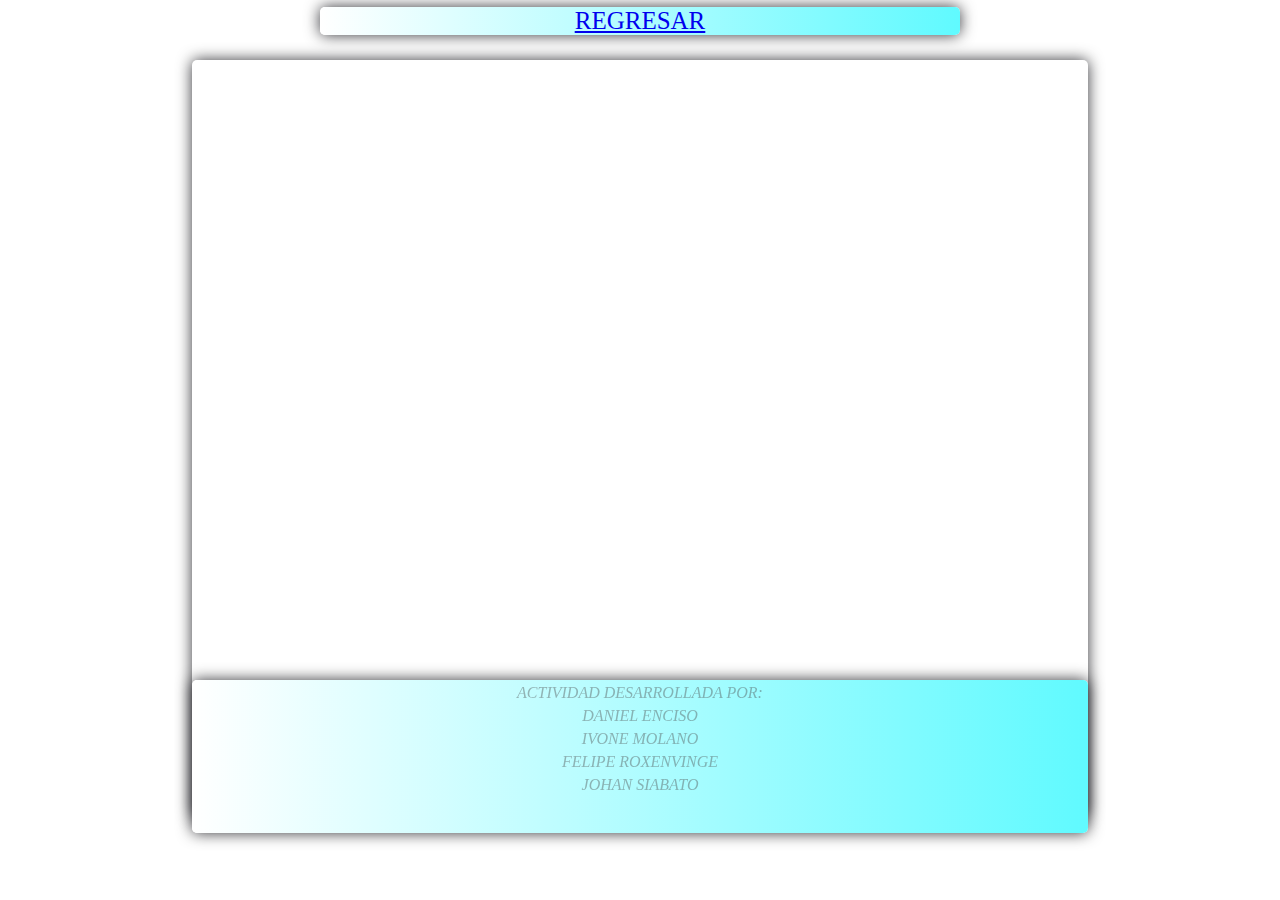
<file: html/exposicion.html>
<!DOCTYPE html>
<html>
<head>
	<meta charset="utf-8">
	<meta name="viewport" content="width=device-width, initial-scale=1">
	<link type="text/css" rel="stylesheet" href="../css/Dado.css" />
	<title>Conceptos</title>
</head>
<body>

<div class="div_menu">
	<a href="../index.html">REGRESAR</a>
</div>

<div class="div_expo">
	<iframe src="https://bpsserviceconsulting-my.sharepoint.com/personal/johan_siabato_bpsconsultores_com/_layouts/15/Doc.aspx?sourcedoc={4cf77af8-7aea-4574-83fd-6b4ed3772ce5}&amp;action=embedview&amp;wdAr=1.3333333333333333" width="1000px" height="600px" frameborder="0">Esto es un documento de <a target="_blank" href="https://office.com">Microsoft Office</a> incrustado con tecnología de <a target="_blank" href="https://office.com/webapps">Office</a>.</iframe>
</div>

<div class="div_autor">
	<label>ACTIVIDAD DESARROLLADA POR:</br>
	DANIEL ENCISO</br>
	IVONE MOLANO</br>
	FELIPE ROXENVINGE</br>
	JOHAN SIABATO</br>
	</label>
</div>

</body>
</html>
</file>
<file: css/Dado.css>
.div_menu
{
    background: linear-gradient(to right, white, #60FAFF);
    position: absolute;
    top: 7px;
    left: 25%;
    width: 50%;
    box-shadow: 0 0 15px 0 rgba(0, 0, 7, 0.8);
    border-radius: 5px;
    text-align: center;
    font-size: 25px;
}

.div_calcular
{
	background: linear-gradient(to right, white, #60FAFF);
	position: absolute;
    top: 0px;
    left: 25%;
    width: 50%;
    box-shadow: 0 0 15px 0 rgba(0, 0, 7, 0.8);
    border-radius: 5px;
    text-align: center;
    font-size: 25px;
}

.div_grafica
{
    position: absolute;
    top: 130px;
    left: 15%;
    width: 70%;
    height: 75%;
    border-radius: 5px;
    text-align: center;
    font-size: 25px;
    cursor: pointer;
}

.div_tabla
{
    position: absolute;
    top: 680px;
    left: 15%;
    width: 70%;
    height: 40%;
    border-radius: 5px;
    text-align: center;
    font-size: 25px;
    cursor: pointer;
}

.div_autor
{
    position: absolute;
    background: linear-gradient(to right, white, #60FAFF);
    font-style: oblique;
    top: 680px;
    left: 15%;
    width: 70%;
    height: 17%;
    text-align: center;
    font-size: 20px;
    box-shadow: 0 0 15px 0 rgba(0, 0, 7, 0.8);
    border-radius: 5px;
    text-align: center;
    cursor: pointer;
}

.div_expo
{
    position: absolute;
    background: none;
    font-style: oblique;
    top: 60px;
    left: 15%;
    width: 70%;
    height: 84%;
    text-align: center;
    font-size: 20px;
    box-shadow: 0 0 15px 0 rgba(0, 0, 7, 0.8);
    border-radius: 5px;
    text-align: center;
    cursor: pointer;
}

.btn{
    font-family: 'roboto';
    background: #484d61;
    background: linear-gradient(to right, #60FAFF, #4568DC);
    border: none;
    display: block;
    width: 80%;
    margin: 5px auto;
    color: #fff;
    height: 40px;
    font-size: 14px;
    cursor: pointer;
  }

input{
    background: none;
    color: #c6c6c6;
    font-size: 20px;
    padding: 10px 10px 10px 5px;
    display: block;
    width: 98%;
    border: none;
    border-bottom: 1px solid var(--colorTextos);;
}

input:focus{ 
    outline: none;
    color: #5e5d5d;
}

label{
    transition: 0.5s ease all;
    pointer-events: none;
    color: var(--colorTextos);
    font-size: 16px;
    left: 6px;
    top: 10px;

}


.line{
    position: relative;
    display: block;
    width: 100%;
}

.line::before{
    content: "";
    height: 2px;
    width: 0%;
    bottom: 0;
    position: absolute;
    background: linear-gradient(to right, #60FAFF, #4568DC);
    transition: 0.3s ease width;
    left: 0;
}

input:focus~.line::before{
    width: 100%;
}

body {
    font-family: 'Roboto';
    height: 800px;
    display: flex;
    justify-content: center;
    align-items: center;
}

:root {
    --colorTextos: #49454567;
}
</file>
